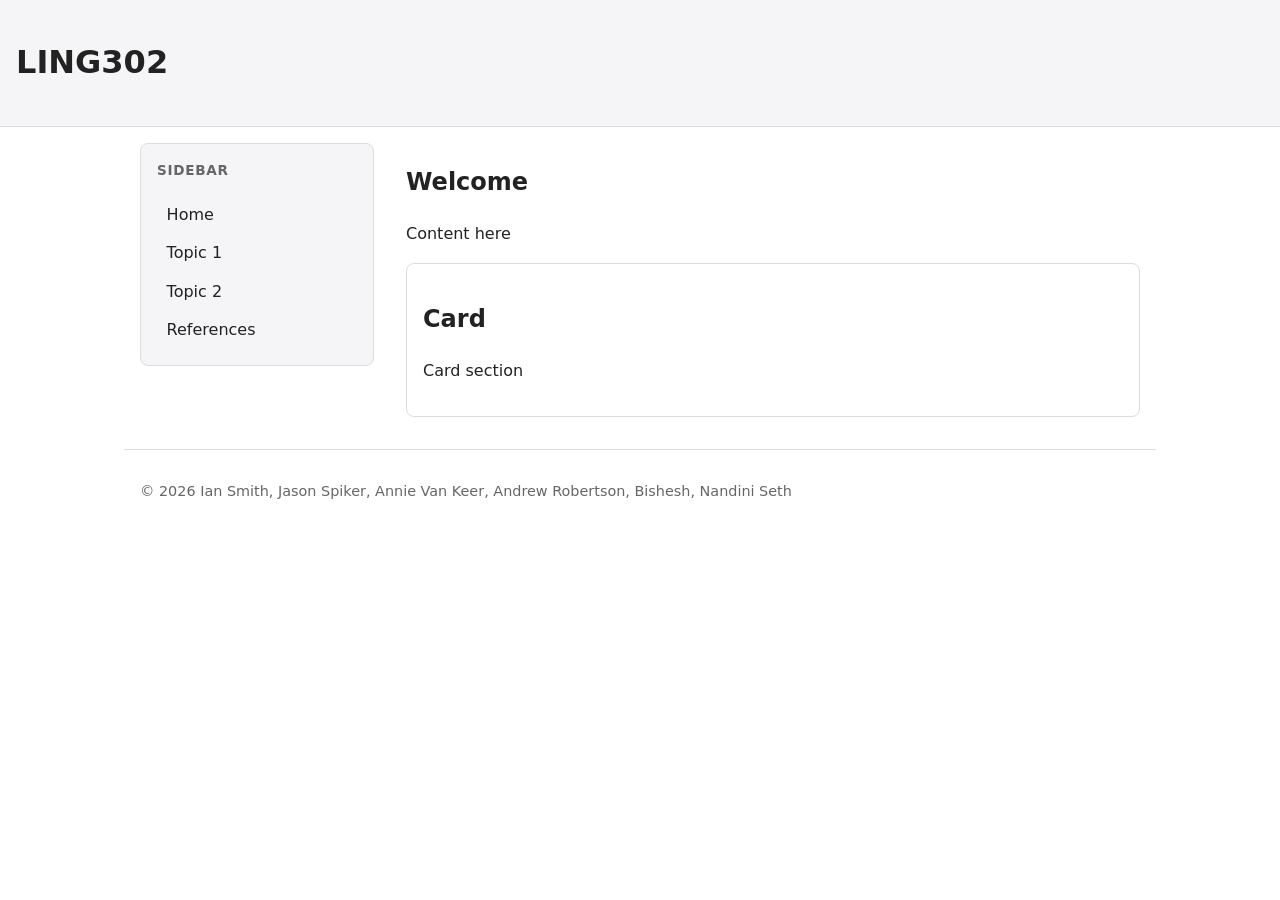
<file: index.html>
<!DOCTYPE html>
<html lang="en">
<head>
  <meta charset="UTF-8">
  <meta name="viewport" content="width=device-width, initial-scale=1.0">
  <title>LING302</title>
  <link rel="stylesheet" href="css/style.css">
</head>
<body>
  <header>
    <!-- Put an icon/logo here -->
    <h1>LING302</h1>
  </header>

  <!-- Sidebar and main content sit side by side inside this container -->
  <div class="container">
    <!-- Sidebar, all of our pages are accessed from here -->
    <div class="sidebar">
      <h3>Sidebar</h3>
      <ul>
        <li><a href="index.html">Home</a></li>
        <li><a href="page-1.html">Topic 1</a></li>
        <li><a href="page-2.html">Topic 2</a></li>
        <li><a href="#">References</a></li>
      </ul>
    </div>

    <main>
      <section>
        <h2>Welcome</h2>
        <p>Content here</p>
      </section>

      <section class="card">
        <h2>Card</h2>
        <p>Card section</p>
      </section>
    </main>
  </div>

  <footer>
    <p>&copy; 2026 Ian Smith, Jason Spiker, Annie Van Keer, Andrew Robertson, Bishesh, Nandini Seth</p>
  </footer>
</body>
</html>
</file>
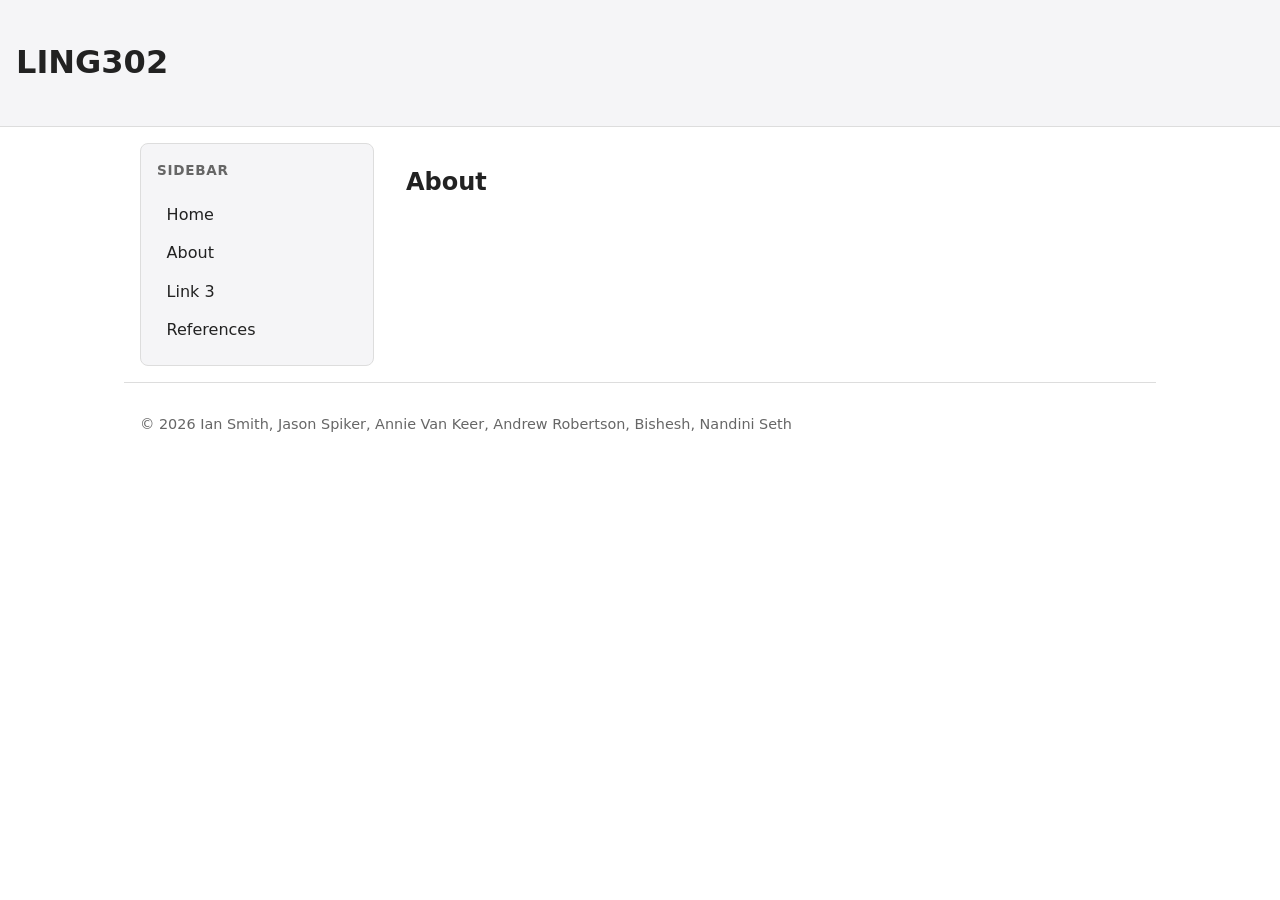
<file: page-1.html>
<!DOCTYPE html>
<html lang="en">
<head>
  <meta charset="UTF-8">
  <meta name="viewport" content="width=device-width, initial-scale=1.0">
  <title>About | LING302</title>
  <link rel="stylesheet" href="css/style.css">
</head>
<body>
  <header>
    <!-- Put an icon/logo here -->
    <h1>LING302</h1>
  </header>

  <!-- Sidebar and main content sit side by side inside this container -->
  <div class="container">
    <!-- Sidebar -->
    <div class="sidebar">
      <h3>Sidebar</h3>
      <ul>
        <li><a href="index.html">Home</a></li>
        <li><a href="page-1.html">About</a></li>
        <li><a href="#">Link 3</a></li>
        <li><a href="#">References</a></li>
      </ul>
    </div>

    <main>
      <section>
        <h2>About</h2>
      </section>
    </main>
  </div>

  <footer>
    <p>&copy; 2026 Ian Smith, Jason Spiker, Annie Van Keer, Andrew Robertson, Bishesh, Nandini Seth</p>
  </footer>
</body>
</html>
</file>
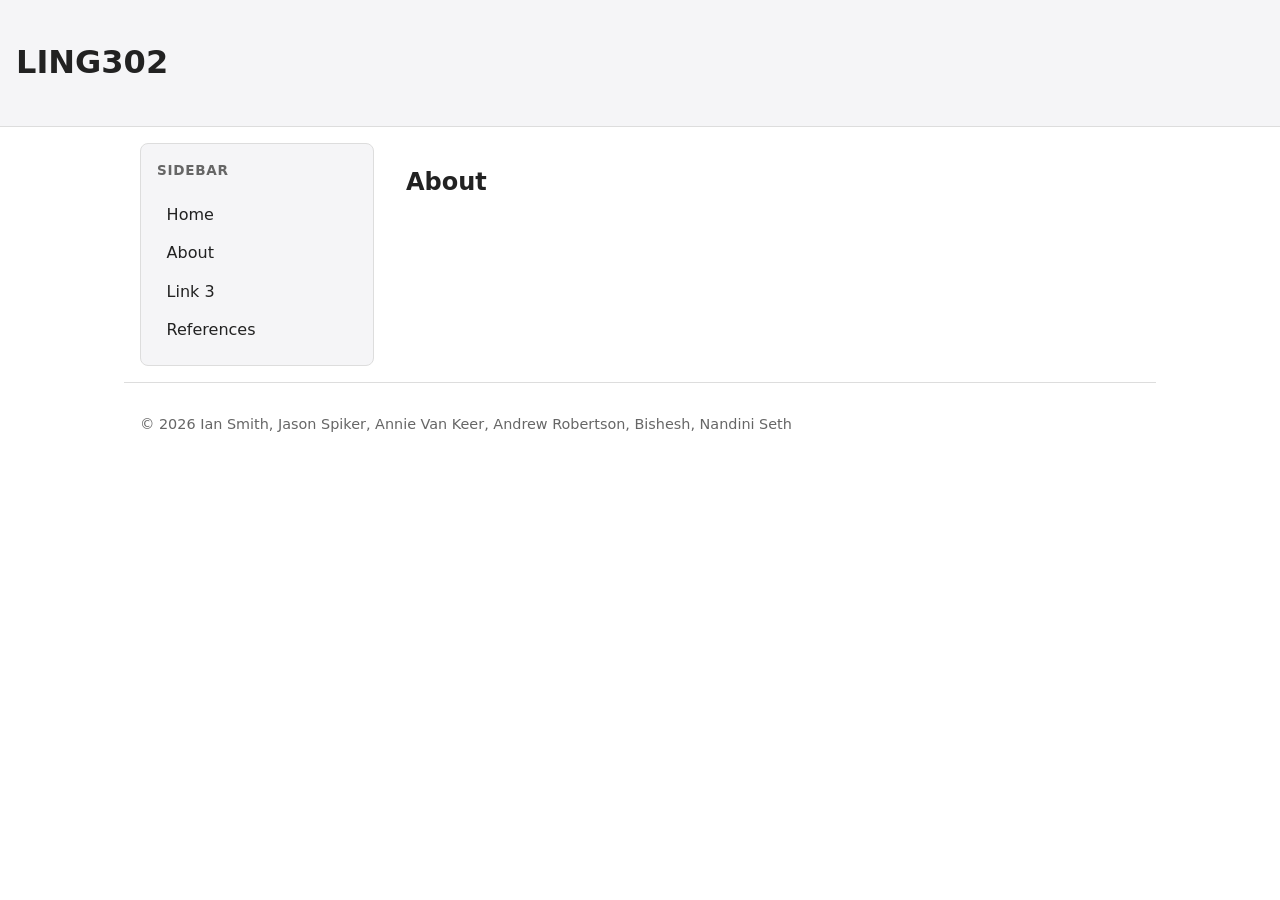
<file: page-2.html>
<!DOCTYPE html>
<html lang="en">
<head>
  <meta charset="UTF-8">
  <meta name="viewport" content="width=device-width, initial-scale=1.0">
  <title>About | LING302</title>
  <link rel="stylesheet" href="css/style.css">
</head>
<body>
  <header>
    <!-- Put an icon/logo here -->
    <h1>LING302</h1>
  </header>

  <!-- Sidebar and main content sit side by side inside this container -->
  <div class="container">
    <!-- Sidebar -->
    <div class="sidebar">
      <h3>Sidebar</h3>
      <ul>
        <li><a href="index.html">Home</a></li>
        <li><a href="page-1.html">About</a></li>
        <li><a href="page-2.html">Link 3</a></li>
        <li><a href="page-3.html">References</a></li>
      </ul>
    </div>

    <main>
      <section>
        <h2>About</h2>
      </section>
    </main>
  </div>

  <footer>
    <p>&copy; 2026 Ian Smith, Jason Spiker, Annie Van Keer, Andrew Robertson, Bishesh, Nandini Seth</p>
  </footer>
</body>
</html>
</file>
<file: css/style.css>
/* 1. Base: applies everywhere */
body {
  font-family: system-ui, sans-serif;
  line-height: 1.6;
  margin: 0;
  color: #222;
  background: #fff;
}

img {
  max-width: 100%;
}

/* 2. Layout: the big regions */
header {
  background: #f5f5f7;
  border-bottom: 1px solid #ddd;
  padding: 1rem;
}
main,
footer,
.container {
  max-width: 1000px;
  margin: 0 auto;
  padding: 1rem;
}

/* Sidebar on the left, main content filling the rest of the row */
.container {
  display: flex;
  gap: 2rem;
}

.container main {
  flex: 1;
  margin: 0;
  padding: 0;
}

.sidebar {
  flex: 0 0 200px;
  align-self: flex-start; /* only as tall as its contents */
  background: #f5f5f7;
  border: 1px solid #ddd;
  border-radius: 8px;
  padding: 1rem;
}

.sidebar h3 {
  margin-top: 0;
  font-size: 0.85rem;
  text-transform: uppercase;
  letter-spacing: 0.05em;
  color: #666;
}

.sidebar ul {
  list-style: none;
  padding: 0;
  margin: 0;
}

.sidebar a {
  display: block;
  padding: 0.4rem 0.6rem;
  border-radius: 4px;
  color: #222;
  text-decoration: none;
}

.sidebar a:hover {
  background: #e4e4ea;
  color: #000;
}

header {
  border-bottom: 1px solid #ddd;
}

nav a {
  margin-right: 1rem;
}

footer {
  border-top: 1px solid #ddd;
  font-size: 0.9rem;
  color: #666;
}

/* 3. Components: reusable pieces */
.card {
  border: 1px solid #ddd;
  border-radius: 8px;
  padding: 1rem;
  margin: 1rem 0;
}

/* 4. Small screens */
@media (max-width: 600px) {
  nav a {
    display: block;
  }

  /* Stack the sidebar above the content on narrow screens */
  .container {
    flex-direction: column;
  }

  .sidebar {
    flex-basis: auto;
    align-self: stretch; /* full width when stacked */
  }
}
</file>
